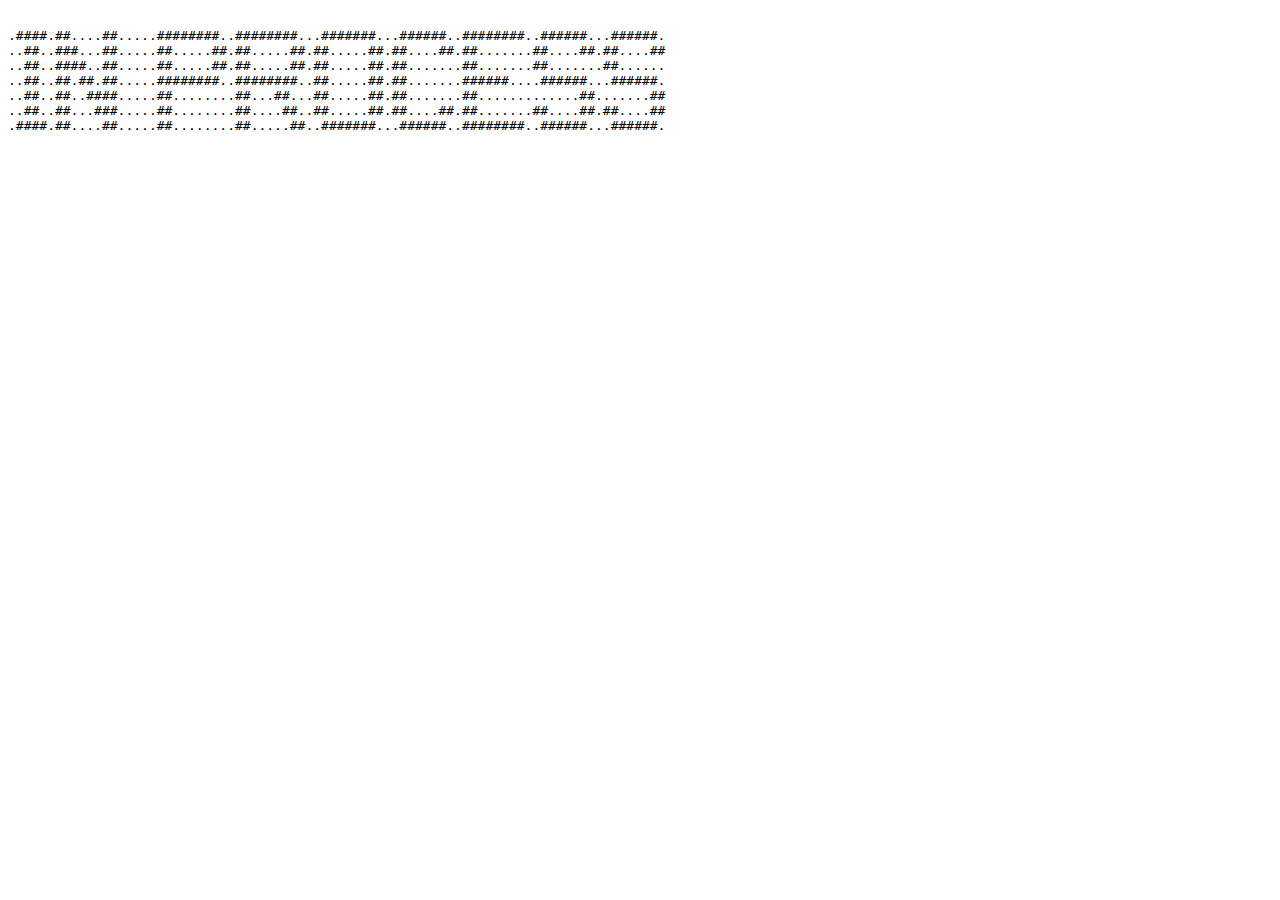
<file: index.html>
<!DOCTYPE html>
<html lang="en">
<head>
  <meta charset="utf-8">
  <meta name="description" content="NNNYYKK's Website">
  <meta name="viewport" content="width=device-width, initial-scale=1.0">
  <!-- <link rel='shortcut icon' type='image/png' href='media/services/icon.png'> -->
  <!-- Redirect -->
  <meta http-equiv = "refresh" content = "0; url=site/index.html" />
  <title>NNNYYKK</title>
</head>
</html>
</file>
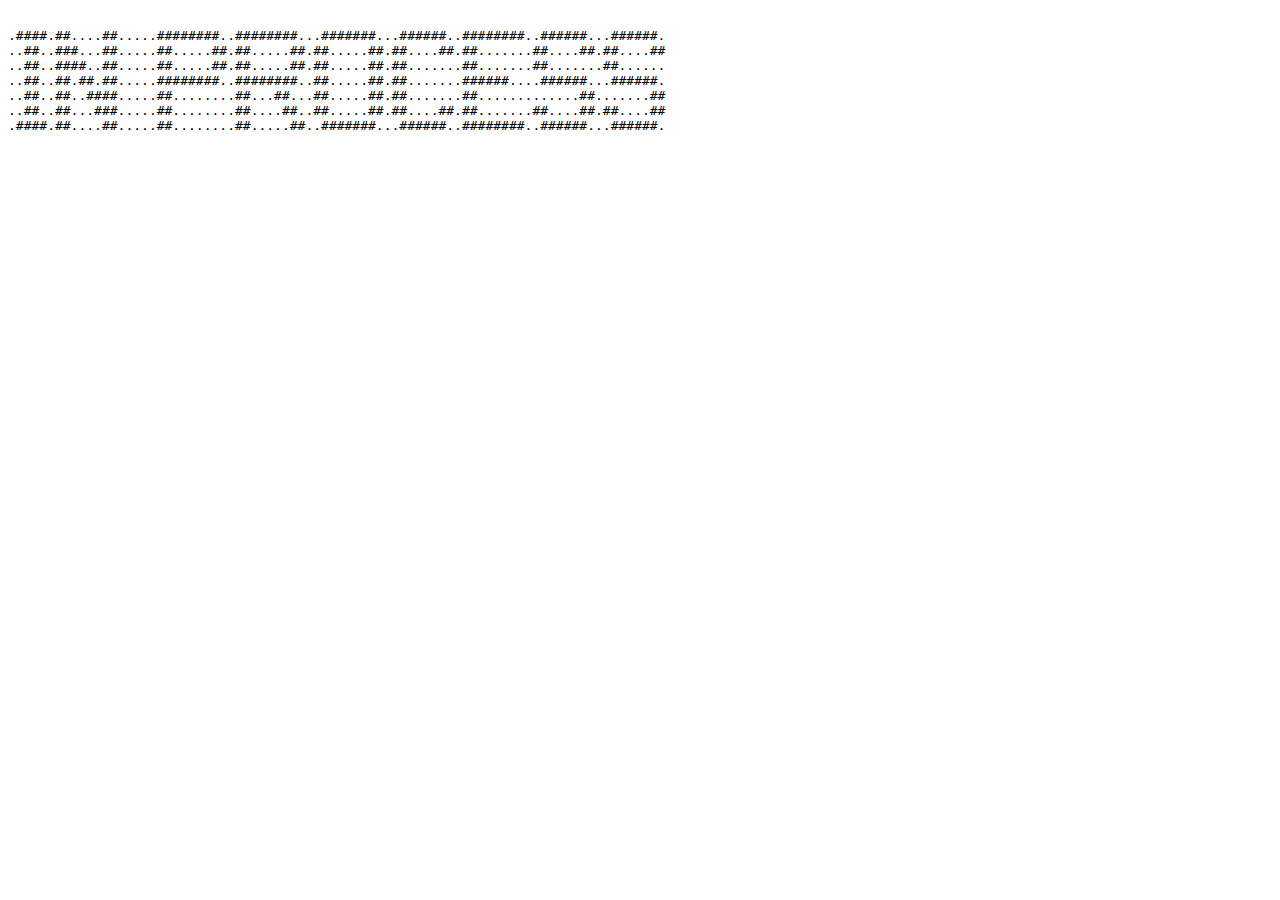
<file: site/index.html>
<!DOCTYPE html>
<html lang='en'>
  <head>
    <meta charset='utf-8'>
    <title>NNNYYKK</title>
  </head>
  <body>
    <header>
      <!-- TODO: logo -->
    </header>
    <nav>
    </nav>
    <main>
      <pre>
        <code>
.####.##....##.....########..########...#######...######..########..######...######.
..##..###...##.....##.....##.##.....##.##.....##.##....##.##.......##....##.##....##
..##..####..##.....##.....##.##.....##.##.....##.##.......##.......##.......##......
..##..##.##.##.....########..########..##.....##.##.......######....######...######.
..##..##..####.....##........##...##...##.....##.##.......##.............##.......##
..##..##...###.....##........##....##..##.....##.##....##.##.......##....##.##....##
.####.##....##.....##........##.....##..#######...######..########..######...######.
        </code>
      </pre>
    </main>
    <footer></footer>
  </body>
</html
</file>
